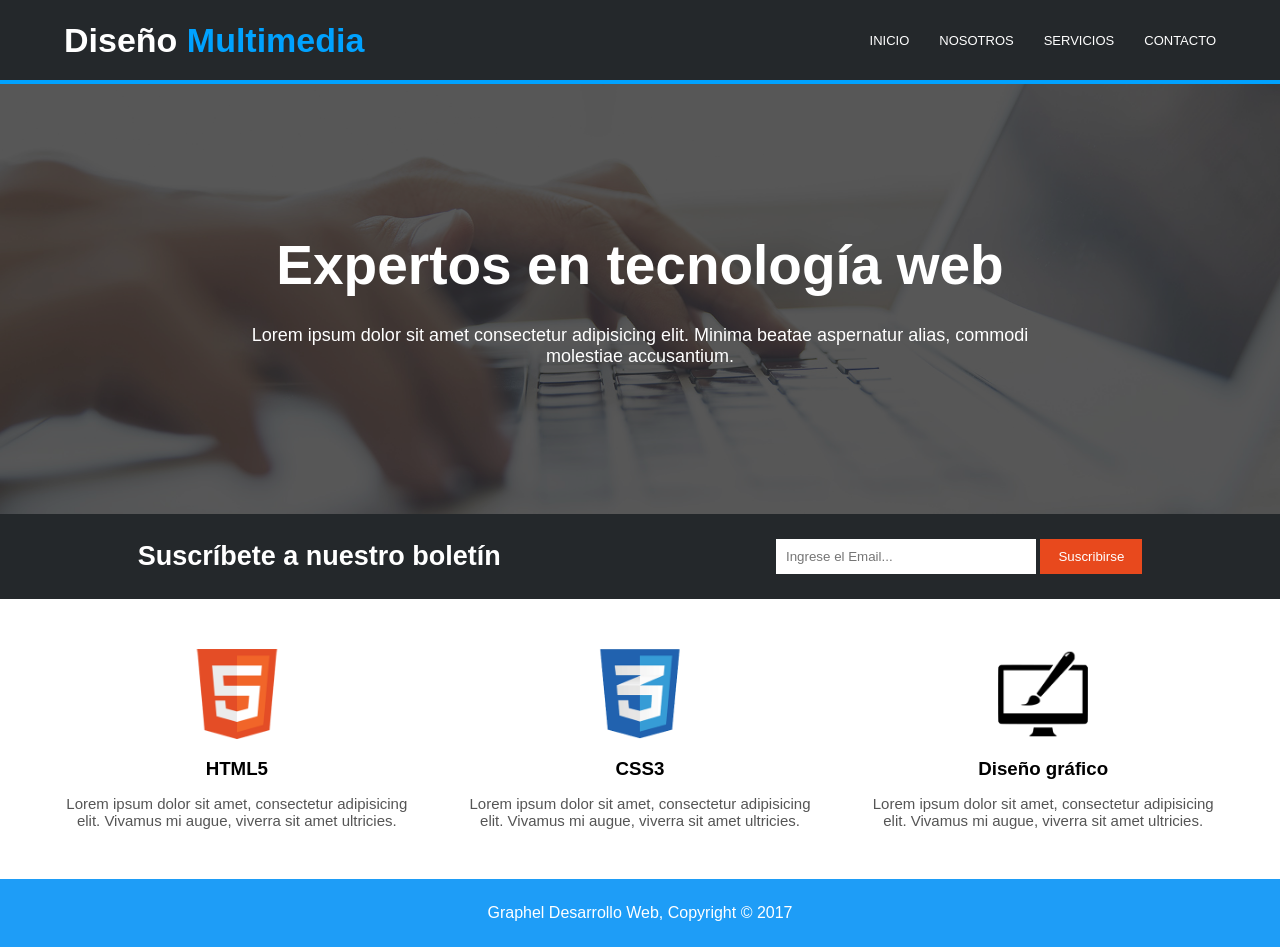
<file: index.html>
<!DOCTYPE html>
<html lang="es">

<head>
    <meta charset="UTF-8">
    <meta name="viewport" content="width=device-width, initial-scale=1.0">
    <title>Inicio</title>
    <link rel="stylesheet" href="./styles/styles.css">
</head>

<body>

    <header class="menu">
        <nav>

            <h2>Diseño <span>Multimedia</span></h2>

            <ul>
                <li><a href="index.html">Inicio</a></li>
                <li><a href="pages/nosotros.html">Nosotros</a></li>
                <li><a href="pages/servicios.html">Servicios</a></li>
                <li><a href="pages/contacto.html">Contacto</a></li>
            </ul>

        </nav>

        <hr class="linea">

    </header>

    <main>

        <div class="cabecera">

            <img src="./assets/images/cabecera.jpg" alt="Cabecera">

            <h1>Expertos en tecnología web</h1>

            <p>
                Lorem ipsum dolor sit amet consectetur adipisicing elit.
                Minima beatae aspernatur alias, commodi molestiae accusantium.
            </p>

        </div>

        <div class="suscribete">

            <h3>Suscríbete a nuestro boletín</h3>

            <form class="formulario">

                <input type="email" id="email" placeholder="Ingrese el Email..." required>

                <input type="submit" value="Suscribirse">

            </form>

        </div>

        <div class="imagenes">

            <div>

                <img src="./assets/images/logo_html.png" alt="HTML5">

                <h3>HTML5</h3>

                <p>
                    Lorem ipsum dolor sit amet, consectetur adipisicing elit.
                    Vivamus mi augue, viverra sit amet ultricies.
                </p>

            </div>

            <div>

                <img src="./assets/images/logo_css.png" alt="CSS3">

                <h3>CSS3</h3>

                <p>
                    Lorem ipsum dolor sit amet, consectetur adipisicing elit.
                    Vivamus mi augue, viverra sit amet ultricies.
                </p>

            </div>

            <div>

                <img src="./assets/images/logo_brush.png" alt="Diseño gráfico">

                <h3>Diseño gráfico</h3>

                <p>
                    Lorem ipsum dolor sit amet, consectetur adipisicing elit.
                    Vivamus mi augue, viverra sit amet ultricies.
                </p>

            </div>

        </div>

    </main>

    <footer>

        <p>
            Graphel Desarrollo Web, Copyright © 2017
        </p>

    </footer>

</body>

</html>
</file>
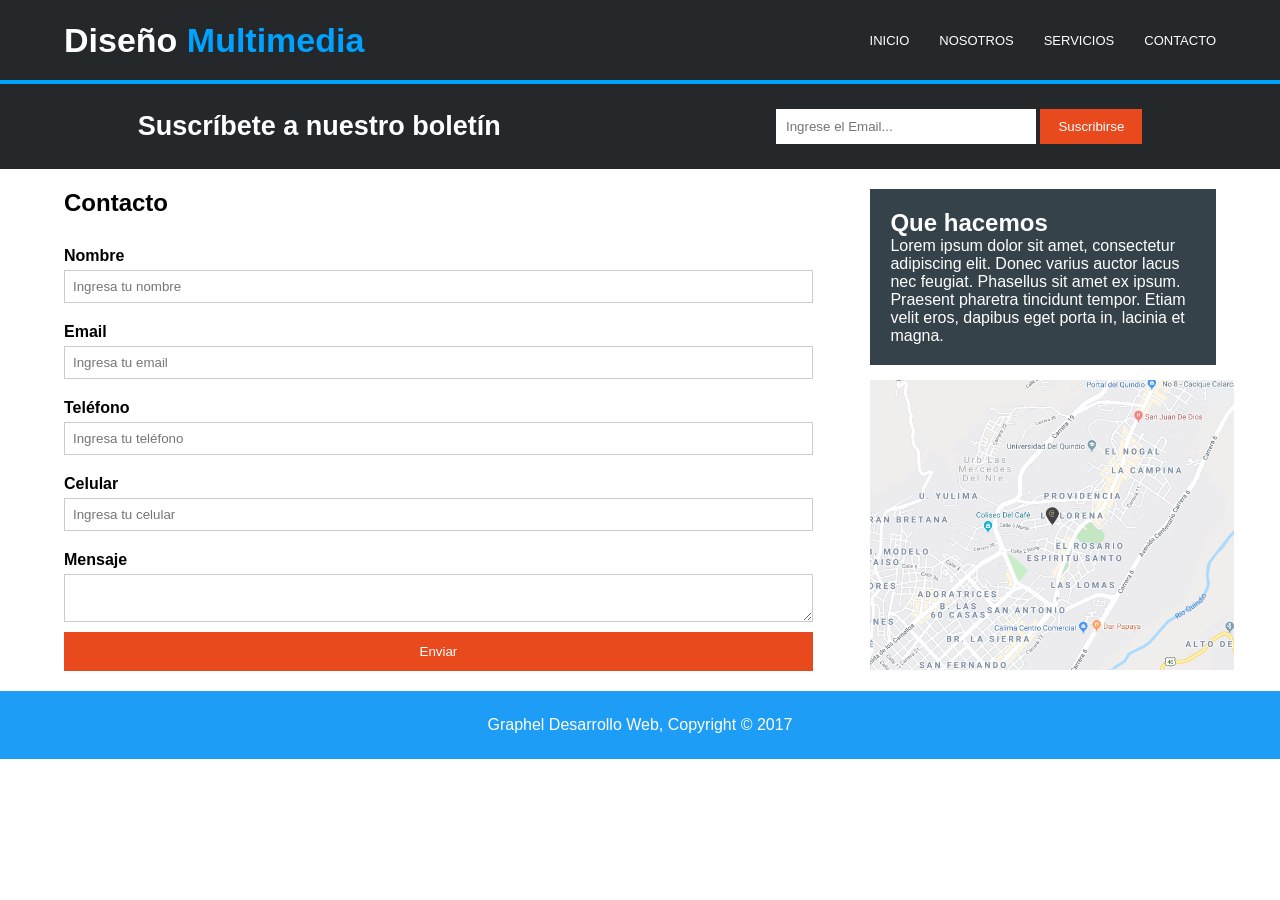
<file: pages/contacto.html>
<!DOCTYPE html>
<html lang="es">

<head>
    <meta charset="UTF-8">
    <meta name="viewport" content="width=device-width, initial-scale=1.0">
    <title>Contáctanos</title>
    <link rel="stylesheet" href="../styles/styles.css">
</head>

<body>

    <header class="menu">

        <nav>

            <h2>Diseño <span>Multimedia</span></h2>

            <ul>
                <li><a href="../index.html">Inicio</a></li>
                <li><a href="nosotros.html">Nosotros</a></li>
                <li><a href="servicios.html">Servicios</a></li>
                <li><a href="contacto.html">Contacto</a></li>
            </ul>

        </nav>

        <hr class="linea">

    </header>

    <main>

        <div class="suscribete">

            <h3>Suscríbete a nuestro boletín</h3>

            <form class="formulario" action="suscribirse.php" method="post">

                <input type="email" id="email" name="email" placeholder="Ingrese el Email..." required>

                <input type="submit" value="Suscribirse">

            </form>

        </div>

        <div class="contenedor">

            <div class="izquierda">

                <h2>Contacto</h2>

                <form class="contacto">

                    <label for="nombre">Nombre</label>
                    <input type="text" id="nombre" name="nombre" placeholder="Ingresa tu nombre" required>

                    <label for="email2">Email</label>
                    <input type="email" id="email2" name="email2" placeholder="Ingresa tu email" required>

                    <label for="telefono">Teléfono</label>
                    <input type="text" id="telefono" name="telefono" placeholder="Ingresa tu teléfono" required>

                    <label for="celular">Celular</label>
                    <input type="text" id="celular" name="celular" placeholder="Ingresa tu celular" required>

                    <label for="mensaje">Mensaje</label>
                    <textarea id="mensaje" name="mensaje"></textarea>

                    <input type="submit" value="Enviar">

                </form>

            </div>

            <div class="derecha-contacto">

                <div class="caja">

                    <h2>Que hacemos</h2>

                    <p>
                        Lorem ipsum dolor sit amet, consectetur adipiscing elit.
                        Donec varius auctor lacus nec feugiat.
                        Phasellus sit amet ex ipsum.
                        Praesent pharetra tincidunt tempor.
                        Etiam velit eros, dapibus eget porta in,
                        lacinia et magna.
                    </p>
                </div>
                <div class="mapa">
                    <img class="mapa" src="../assets/images/mapaGoogle.png" alt="Mapa">
                </div>
            </div>

    </main>

    <footer>

        <p>
            Graphel Desarrollo Web, Copyright © 2017
        </p>

    </footer>

</body>

</html>
</file>
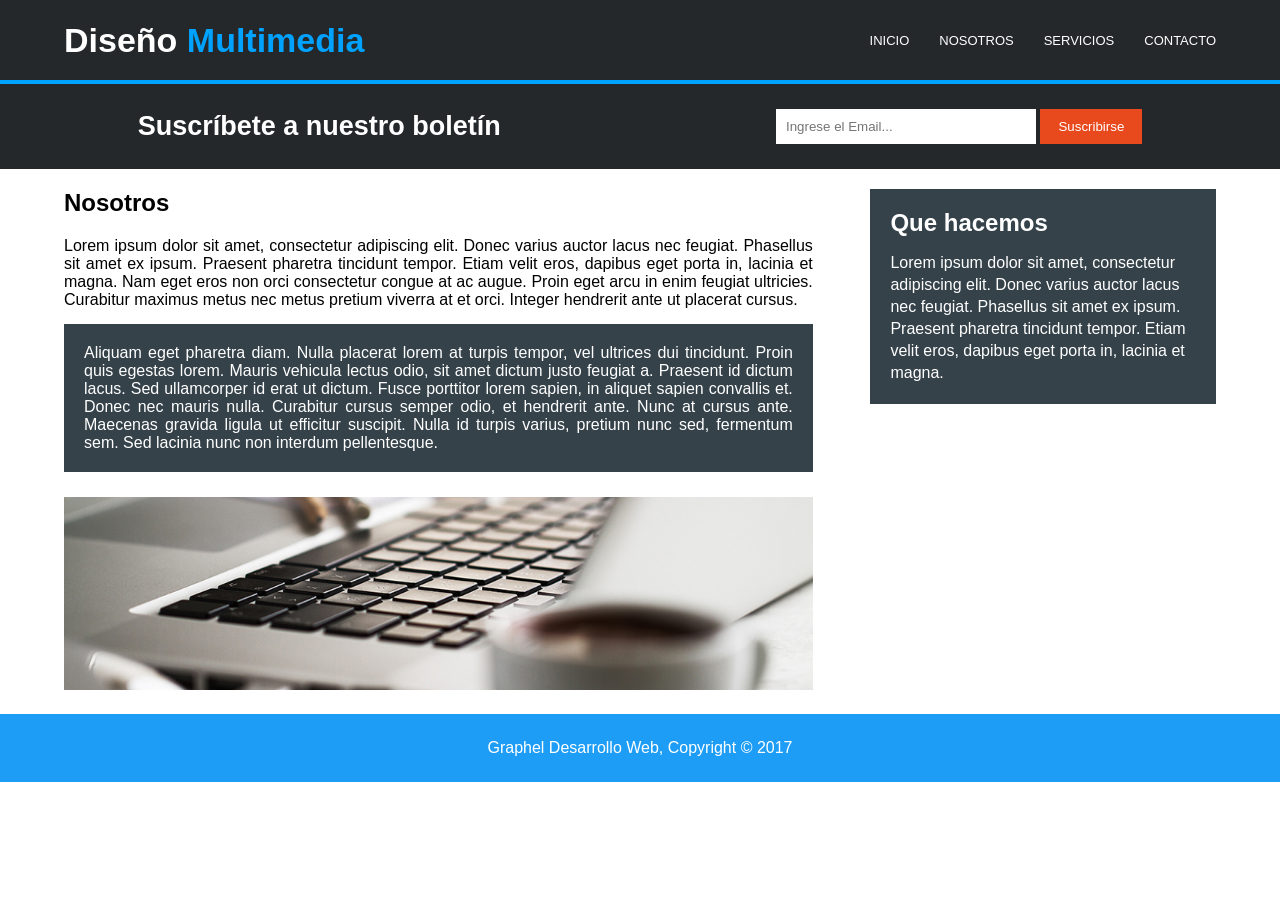
<file: pages/nosotros.html>
<!DOCTYPE html>
<html lang="es">

<head>
    <meta charset="UTF-8">
    <meta name="viewport" content="width=device-width, initial-scale=1.0">
    <title>Nosotros</title>
    <link rel="stylesheet" href="../styles/styles.css">
</head>

<body>

    <header class="menu">

        <nav>

            <h2>Diseño <span>Multimedia</span></h2>

            <ul>
                <li><a href="../index.html">Inicio</a></li>
                <li><a href="nosotros.html">Nosotros</a></li>
                <li><a href="servicios.html">Servicios</a></li>
                <li><a href="contacto.html">Contacto</a></li>
            </ul>

        </nav>

        <hr class="linea">

    </header>

    <main>

        <div class="suscribete">

            <h3>Suscríbete a nuestro boletín</h3>

            <form class="formulario" action="suscribirse.php" method="post">

                <input type="email" id="email" name="email" placeholder="Ingrese el Email..." required>

                <input type="submit" value="Suscribirse">

            </form>

        </div>

        <div class="contenedor">

            <div class="izquierda">

                <h2>Nosotros</h2>

                <p>
                    Lorem ipsum dolor sit amet, consectetur adipiscing elit. Donec varius auctor lacus nec feugiat.
                    Phasellus sit amet ex ipsum. Praesent pharetra tincidunt tempor. Etiam velit eros, dapibus eget
                    porta in, lacinia et magna. Nam eget eros non orci consectetur congue at ac augue. Proin eget arcu
                    in enim feugiat ultricies. Curabitur maximus metus nec metus pretium viverra at et orci. Integer
                    hendrerit ante ut placerat cursus.
                </p>

                <p class="caja">
                    Aliquam eget pharetra diam. Nulla placerat lorem at turpis tempor, vel ultrices dui tincidunt.
                    Proin quis egestas lorem. Mauris vehicula lectus odio, sit amet dictum justo feugiat a. Praesent id
                    dictum lacus. Sed ullamcorper id erat ut dictum. Fusce porttitor lorem sapien, in aliquet sapien
                    convallis et. Donec nec mauris nulla. Curabitur cursus semper odio, et hendrerit ante. Nunc at
                    cursus ante. Maecenas gravida ligula ut efficitur suscipit. Nulla id turpis varius, pretium nunc
                    sed, fermentum sem. Sed lacinia nunc non interdum pellentesque.
                </p>

                <img src="../assets/images/891.jpg" alt="Imagen">

            </div>

            <div class="derecha">

                <h2>Que hacemos</h2>

                <p>
                    Lorem ipsum dolor sit amet, consectetur adipiscing elit. Donec varius auctor lacus nec feugiat.
                    Phasellus sit amet ex ipsum. Praesent pharetra tincidunt tempor. Etiam velit eros, dapibus eget
                    porta in, lacinia et magna.
                </p>

            </div>

        </div>

    </main>

    <footer>

        <p>
            Graphel Desarrollo Web, Copyright © 2017
        </p>

    </footer>

</body>

</html>
</file>
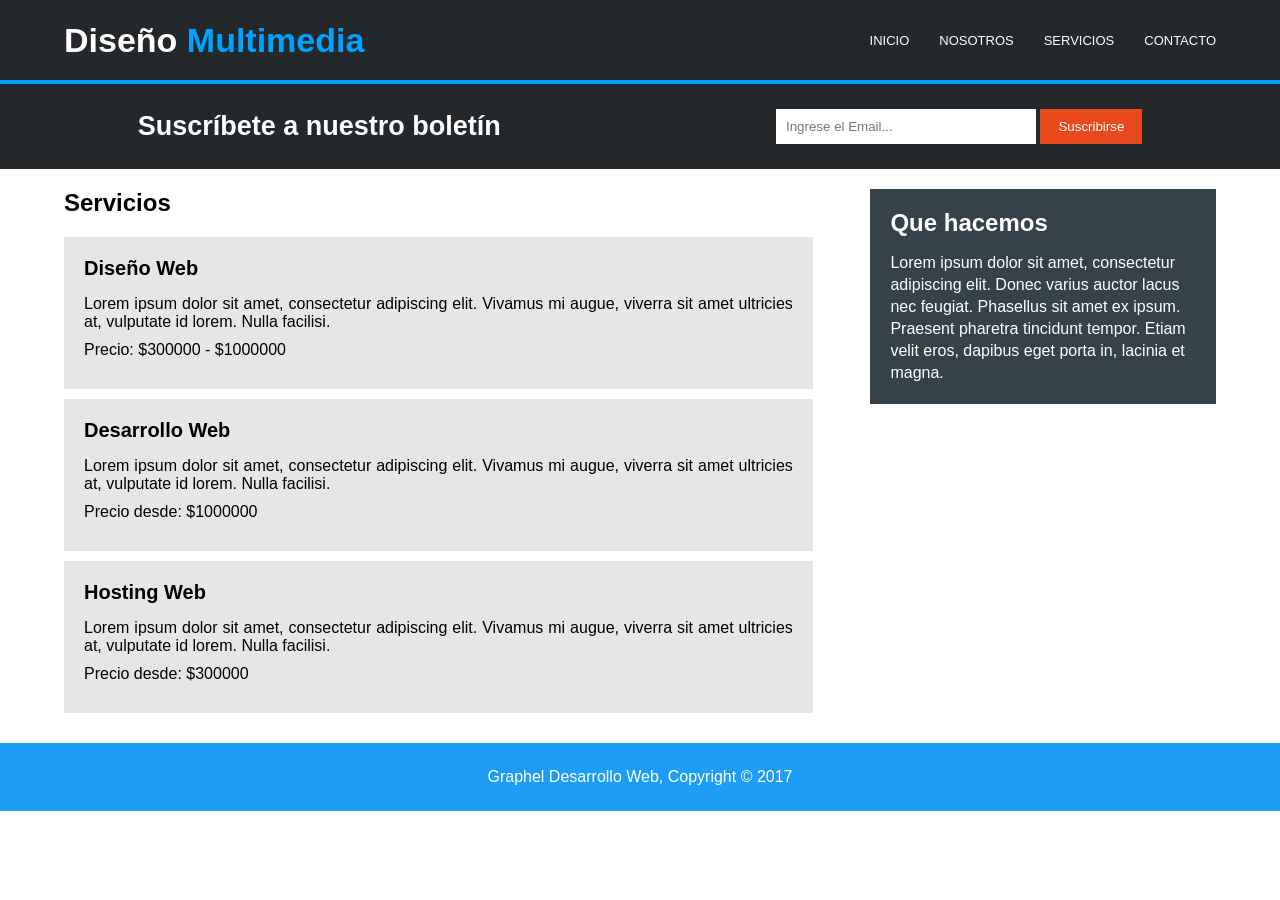
<file: pages/servicios.html>
<!DOCTYPE html>
<html lang="es">

<head>
    <meta charset="UTF-8">
    <meta name="viewport" content="width=device-width, initial-scale=1.0">
    <title>Servicios</title>
    <link rel="stylesheet" href="../styles/styles.css">
</head>

<body>

    <header class="menu">

        <nav>

            <h2>Diseño <span>Multimedia</span></h2>

            <ul>
                <li><a href="../index.html">Inicio</a></li>
                <li><a href="nosotros.html">Nosotros</a></li>
                <li><a href="servicios.html">Servicios</a></li>
                <li><a href="contacto.html">Contacto</a></li>
            </ul>

        </nav>

        <hr class="linea">

    </header>

    <main>

        <div class="suscribete">

            <h3>Suscríbete a nuestro boletín</h3>

            <form class="formulario" action="suscribirse.php" method="post">

                <input type="email" id="email" name="email" placeholder="Ingrese el Email..." required>

                <input type="submit" value="Suscribirse">

            </form>

        </div>

        <div class="contenedor">

            <div class="izquierda">

                <h2>Servicios</h2>

                <div class="servicio">

                    <h3>Diseño Web</h3>

                    <p>
                        Lorem ipsum dolor sit amet, consectetur adipiscing elit.
                        Vivamus mi augue, viverra sit amet ultricies at,
                        vulputate id lorem. Nulla facilisi.
                    </p>

                    <p>Precio: $300000 - $1000000</p>

                </div>

                <div class="servicio">

                    <h3>Desarrollo Web</h3>

                    <p>
                        Lorem ipsum dolor sit amet, consectetur adipiscing elit.
                        Vivamus mi augue, viverra sit amet ultricies at,
                        vulputate id lorem. Nulla facilisi.
                    </p>

                    <p>Precio desde: $1000000</p>

                </div>

                <div class="servicio">

                    <h3>Hosting Web</h3>

                    <p>
                        Lorem ipsum dolor sit amet, consectetur adipiscing elit.
                        Vivamus mi augue, viverra sit amet ultricies at,
                        vulputate id lorem. Nulla facilisi.
                    </p>

                    <p>Precio desde: $300000</p>

                </div>

            </div>

            <div class="derecha">

                <h2>Que hacemos</h2>

                <p>
                    Lorem ipsum dolor sit amet, consectetur adipiscing elit.
                    Donec varius auctor lacus nec feugiat.
                    Phasellus sit amet ex ipsum.
                    Praesent pharetra tincidunt tempor.
                    Etiam velit eros, dapibus eget porta in,
                    lacinia et magna.
                </p>

            </div>

        </div>

    </main>

    <footer>

        <p>
            Graphel Desarrollo Web, Copyright © 2017
        </p>

    </footer>

</body>

</html>
</file>
<file: styles/styles.css>
* {
    margin: 0;
    padding: 0;
    box-sizing: border-box;
    font-family: Arial, Helvetica, sans-serif;
}

/* index */

body {
    background: white;
}

/* menu de todos  */

.menu {
    background: #24282b;
}

.menu nav {
    width: 90%;
    margin: auto;
    height: 80px;
    display: flex;
    justify-content: space-between;
    align-items: center;
}

.menu h2 {
    color: white;
    font-size: 34px;
}

.menu span {
    color: #00a2ff;
}

.menu ul {
    display: flex;
    list-style: none;
}

.menu li {
    margin-left: 30px;
}

.menu a {
    color: white;
    text-decoration: none;
    text-transform: uppercase;
    font-size: 13px;
}

.menu a:hover {
    color: #00a2ff;
}

.linea {
    border: none;
    height: 4px;
    background: #00a2ff;
}

/*  cabecera */

.cabecera {
    position: relative;
}

.cabecera img {
    width: 100%;
    height: 430px;
    object-fit: cover;
    filter: brightness(55%);
    display: block;
}

.cabecera h1 {
    position: absolute;
    top: 42%;
    left: 50%;
    transform: translate(-50%, -50%);
    color: white;
    font-size: 55px;
    width: 80%;
    text-align: center;
}

.cabecera p {
    position: absolute;
    top: 56%;
    left: 50%;
    transform: translateX(-50%);
    width: 65%;
    color: white;
    text-align: center;
    font-size: 18px;
}

/*  suscribete de todos  */

.suscribete {
    background: #24282b;
    color: white;
    padding: 25px 0;
}

.suscribete {
    display: flex;
    justify-content: space-around;
    align-items: center;
}

.suscribete h3 {
    font-size: 27px;
}

.formulario input[type=email] {
    width: 260px;
    padding: 10px;
    border: none;
}

.formulario input[type=submit] {
    background: #e8491d;
    color: white;
    border: none;
    padding: 10px 18px;
    cursor: pointer;
}

.formulario input[type=submit]:hover {
    background: #c53d18;
}

/* imagenes */

.imagenes {
    width: 90%;
    margin: 50px auto;
    display: flex;
    justify-content: space-between;
    text-align: center;
}

.imagenes div {
    width: 30%;
}

.imagenes img {
    width: 90px;
    margin-bottom: 15px;
}

.imagenes h3 {
    margin-bottom: 15px;
}

.imagenes p {
    font-size: 15px;
    color: #555;
}

/* footer */

footer {
    color: white;
    text-align: center;
    padding: 25px;
    margin-top: 40px;
}

footer {
    margin-top: 20px;
    background: #1e9df7;
    color: white;
    text-align: center;
    padding: 25px;
}


/* nosotros */

.contenedor {
    width: 90%;
    margin: 20px auto;
    display: flex;
    justify-content: space-between;
}

.izquierda {
    width: 65%;
}

.derecha {
    width: 28%;
}

.izquierda h2 {
    margin-bottom: 15px;
}

.derecha h2 {
    margin-bottom: 15px;
}

.izquierda p {
    margin-bottom: 15px;
    text-align: justify;
}

.caja {
    background: #35424a;
    color: white;
    padding: 15px;
}

.izquierda img {
    width: 100%;
    margin-top: 10px;
}

.derecha {
    background: #35424a;
    color: white;
    padding: 20px;
    height: fit-content;
}

.derecha p {
    line-height: 22px;
}


/* servicios */

.servicio {
    background: #e6e6e6;
    border: 1px #d1d1d1;
    padding: 20px;
    margin-bottom: 10px;
}

.servicio h3 {
    margin-bottom: 15px;
    font-size: 20px;
}

.servicio p {
    margin-bottom: 10px;
    text-align: justify;
}

.izquierda h2 {
    margin-bottom: 20px;
}

.derecha {
    background: #35424a;
    color: white;
    padding: 20px;
    width: 30%;
    height: fit-content;
}

.derecha h2 {
    margin-bottom: 15px;
}

.derecha p {
    line-height: 22px;
}

.contenedor {
    width: 90%;
    margin: 20px auto;
    display: flex;
    justify-content: space-between;
}

.izquierda {
    width: 65%;
}

/* contacto */

.contacto {
    display: flex;
    flex-direction: column;
}

.contacto label {
    margin-top: 10px;
    margin-bottom: 5px;
    font-weight: bold;
}

.contacto input[type=text] {
    width: 100%;
    padding: 8px;
    border: 1px solid #ccc;
    margin-bottom: 10px;
}

.contacto input[type=email] {
    width: 100%;
    padding: 8px;
    border: 1px solid #ccc;
    margin-bottom: 10px;
}

.contacto textarea {
    width: 100%;
    padding: 8px;
    border: 1px solid #ccc;
    margin-bottom: 10px;
}

.contacto input[type=submit] {
    background: #e8491d;
    color: white;
    border: none;
    padding: 12px;
}

.contacto input[type=submit]:hover {
    background: #cf3d16;
}

.derecha-contacto {
    width: 30%;
}

.caja {
    background: #35424a;
    color: white;
    padding: 20px;
    margin-bottom: 15px;
}

.mapa {
    width: 364px;
    height: 290px;
}
</file>
